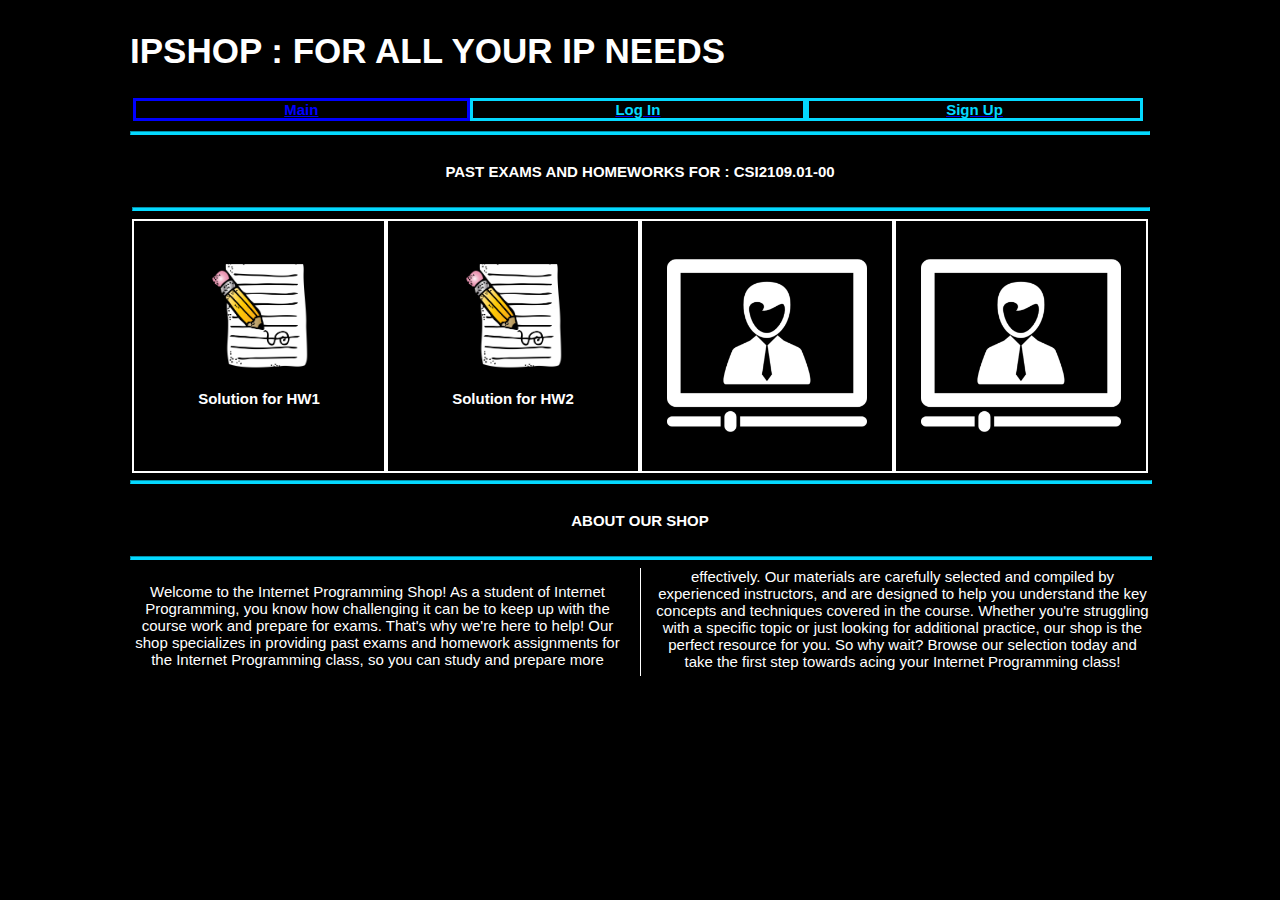
<file: LAB3/index.html>
<!DOCTYPE html>

<!-- All requirements are commented for your convenience :) -->

<html>
    <head>
        <meta charset="utf-8">
        <title> IPSHOP </title>
        <link rel ="stylesheet" type = "text/css" href = "main.css">
    </head>
    <body>
        <header>
            <!-- Slide  header text from right to left in a duration of 2s -->
            <div class = "flex-container">
                <h1 class= "movingheader"> IPSHOP : FOR ALL YOUR IP NEEDS </h1>
            </div>
            <!-- Link to Login page and Signup page (the 'Navigation') -->

            <!-- 'Navigation' contained within a flex-container -->
            <div class = "flex-container">
                <table class = "fixedd">
                    <tr>
                        <th> <a href = "index.html"> <div class = "button_p"> Main </div> </a> </th>
                    </tr>
                </table>
                <table class = "fixedd">
                    <tr>
                        <th> <a href = "login.html"> <div class = "button_np" > Log In </div> </a> </th>
                    </tr>
                </table>
                <table class = "fixedd">
                    <tr>
                        <th> <a href = "signup.html"> <div class = "button_np"> Sign Up </div> </a> </th>
                    </tr>
                </table>
            </div>
            <div class = "flex-container"><hr class = "width1020"></div>
        </header>
        <main>
            <!-- Main content made with nested flex containers with at least 4 'nestings' -->
            <div class = "flex-column"> <!-- 1/4 nestings -->
                <div class = "flex-column"> <!-- 2/4 nestings -->
                    <div class = "flex-column">
                        <h4> PAST EXAMS AND HOMEWORKS FOR : CSI2109.01-00 </h4>
                    </div>
                    <hr class = "width1020">
                    <div class = "flex-container"> <!-- 3/4 nestings -->
                        <div class = "flex-row-2"> <!-- 4/4 nestings -->
                            <div class = "row-wb">
                                <!-- This image enlarges when hovered over -->
                                <img class = hoverimg src = "HW.png">
                                <h4> Solution for HW1 </h4>
                            </div>
                            <div class = "row-wb">
                                <img class = hoverimg src = "HW.png">
                                <h4> Solution for HW2 </h4>
                            </div>
                        </div>
                        <div class = "flex-row-2">
                            <div class = "row-wb">
                                <!-- This image displays text when hovered over -->
                                <img class = imgwdesc src = "VID.png">
                                <div class = "desctext">  Video explanation for HW1  </div>
                            </div>
                            <div class = "row-wb">
                                <img class = imgwdesc src = "VID.png">
                                <div class = "desctext"> Video explanation for HW2 </div>
                            </div>
                        </div>
                    </div>
                </div>
                <div class = "flex-column">
                    <hr class = "width1020">
                    <div class = "flex-column">  
                        <h4> ABOUT OUR SHOP </h4>
                    </div>
                    <hr class = "width1020">
                    <div class = "flex-column">
                        <section>
                            <p>Welcome to the Internet Programming Shop!
                                As a student of Internet Programming, you know how challenging
                                it can be to keep up with the course work and prepare for exams. 
                                That's why we're here to help! Our shop specializes in providing 
                                past exams and homework assignments for the Internet Programming class, 
                                so you can study and prepare more effectively. Our materials are 
                                carefully selected and compiled by experienced instructors, and are 
                                designed to help you understand the key concepts and techniques covered 
                                in the course. Whether you're struggling with a specific topic or 
                                just looking for additional practice, our shop is the perfect resource
                                for you. So why wait? Browse our selection today and take the 
                                first step towards acing your Internet Programming class!</p>
                        </section>
                    </div>
                </div>
            </div>
        </main>
    </body>
</html>
</file>
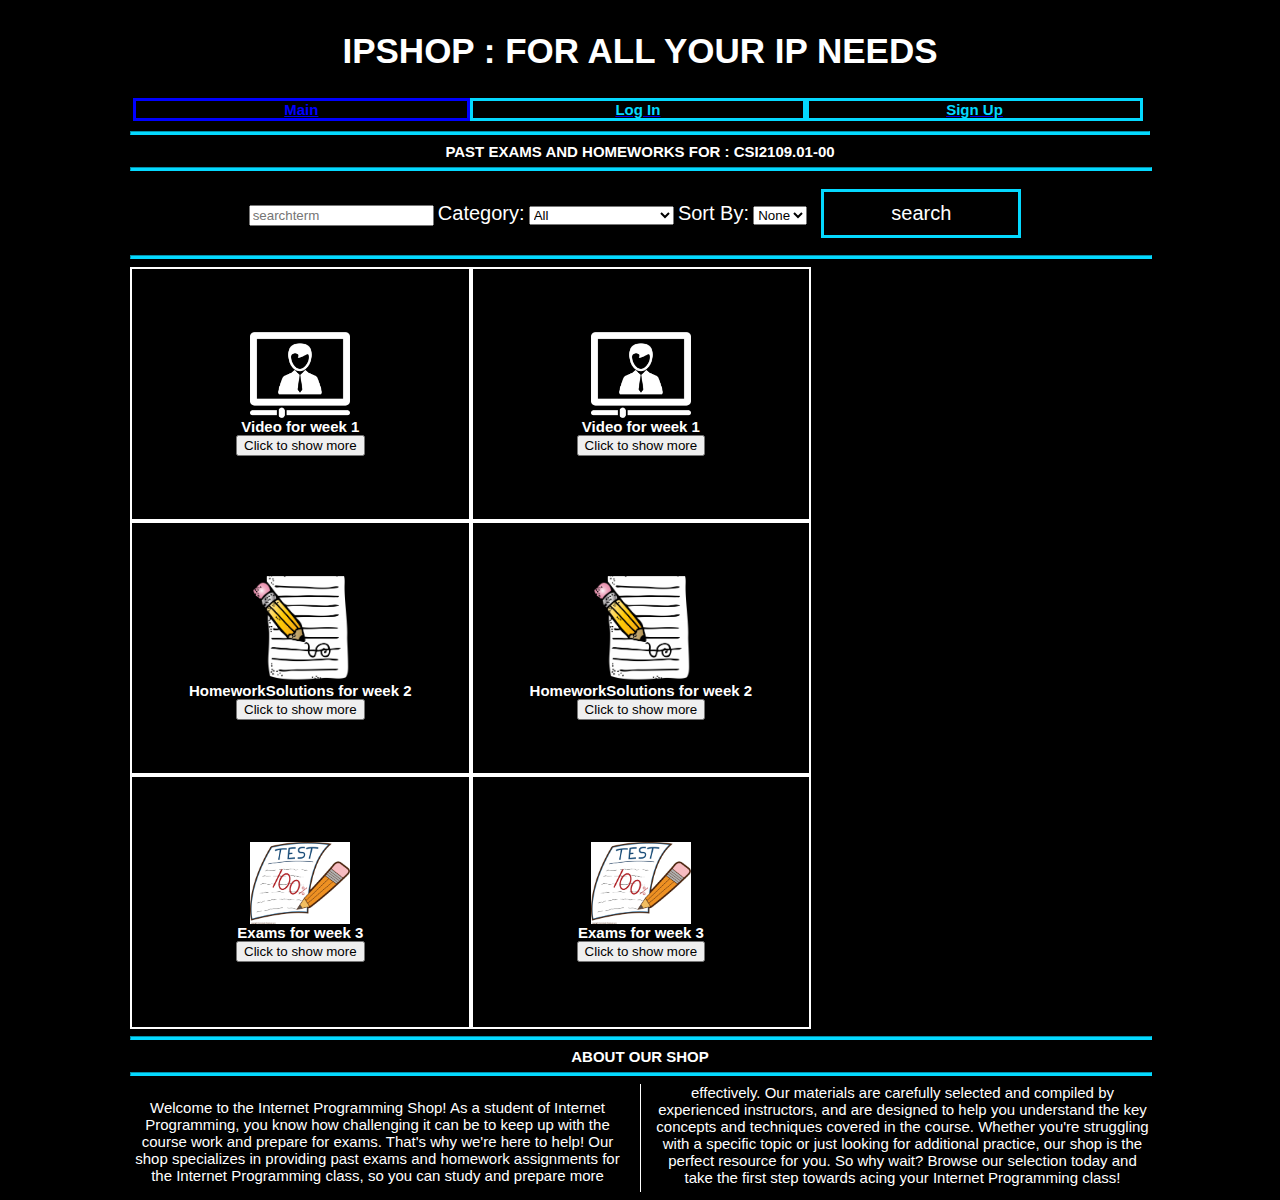
<file: LAB4/index.html>
<!DOCTYPE html>

<!-- All requirements are commented for your convenience :) -->

<html>
    <head>
        <meta charset="utf-8">
        <title> IPSHOP </title>
        <link rel ="stylesheet" type = "text/css" href = "main.css">
        <script>
                document.addEventListener("DOMContentLoaded", load);
                window.addEventListener('scroll', infscroll);

                let productlist = [];
                let filteredlist = [];
                let searchedlist = [];
                let displaylist = [];
                let loaduntill = 6

                function load(){
                    //has a fetch.json with product infos, used fetchAPI to fetch it
                    fetch('product.json')
                        .then(function(response){ 
                            return response.json(); 
                        })
                        .then(function(json){
                            productlist = json;
                            searchedlist = productlist;
                            displaylist = searchedlist.slice(0, loaduntill);
                            loaditemdisplay();
                        })
                        .catch(function(error){ 
                            console.log(error); 
                        });
                }

                function infscroll(){
                    //Infinite scroll
                    const{scrollTop, scrollHeight, clientHeight} = document.documentElement;
                        if(scrollTop + clientHeight >= scrollHeight){
                            if(loaduntill < 33){
                                    loaduntill = loaduntill + 3;    
                                    displaylist = searchedlist.slice(0, loaduntill);
                                refresh();
                            }
                        }
                }

                function refresh(){
                    emptyitemdisplay();
                    loaditemdisplay();
                }
                
                function emptyitemdisplay(){
                    const itemdisplay = document.getElementById('itemdisplay');
                    while(itemdisplay.firstChild){
                        itemdisplay.removeChild(itemdisplay.firstChild);
                    }
                }

                function loaditemdisplay(){
                    for(const item of displaylist){
                        let name = item.type + " for week " + item.week;
                        createItem(name, item.img, item.date, item.teacher, item.price);
                    }
                }

                function createItem(name, url, date, teacher, price){
                    const div = document.createElement('div');
                    const img = document.createElement('img');
                    const h4 = document.createElement('h4');
                    const button = document.createElement("button");
                    var isclicked = false;

                    div.classList.add('row-wb');
                    img.src = url;
                    h4.textContent = name;
                    button.textContent = 'Click to show more';
                    button.addEventListener('click',()=>showmore());

                    const itemdisplay = document.getElementById('itemdisplay');
                    div.appendChild(img);
                    div.appendChild(h4);
                    div.appendChild(button);
                    itemdisplay.appendChild(div);
                    
                        function showmore(){
                            //uses JS to show descriptions when button is pressed
                            if (!isclicked){
                                isclicked = true;
                                button.textContent = 'Click to show less';
                                const h4d = document.createElement("h4");
                                const h4t = document.createElement("h4");
                                const h4p = document.createElement("h4");

                                h4d.textContent = "Date: "+ date;
                                h4t.textContent = "Teacher: "+ teacher;
                                h4p.textContent = "Price: "+ price + "$";
                                
                                div.appendChild(h4d);
                                div.appendChild(h4t);
                                div.appendChild(h4p);
                            }
                            else{  
                                    button.textContent = 'Click to show more';
                                    isclicked = false;
                                    for(let i = 0; i < 3; i++){
                                        if(div.lastChild){
                                            div.removeChild(div.lastChild);
                                        }
                                    }
                                }
                        }
                    }

                    document.addEventListener("DOMContentLoaded", function(){
                        const searchButton = document.getElementById("search");
                        searchButton.addEventListener("click", searchfor);
                        function searchfor(){
                            //search, filter, sort
                            const keywordInput = document.getElementById("searchterm");
                            const filterInput = document.getElementById("category");
                            const sortInput = document.getElementById("sortby");
                            const keyword = keywordInput.value.toLowerCase();
                            searchedlist = [];
                            filteredlist = [];

                            for(const item of productlist){
                                if(item.type == filterInput.value.trim() || filterInput.value == "All" || filterInput.value == ""){
                                    filteredlist.push(item);
                                }
                            }
                            for (const item of filteredlist) {
                                const found = Object.values(item).some((value) => value.toString().toLowerCase().includes(keyword));
                                if(found){
                                    searchedlist.push(item);
                                }
                            }
                            if(sortInput.value == "price"){
                                searchedlist.sort((a, b) => a.price - b.price);
                            }

                            displaylist = searchedlist.slice(0, loaduntill);
                            refresh();
                        }
                        });
        </script>
    </head>
    <body>
        <!--probably should all be inside 1020px-->
        <header>
            <div class = "flex-container-center">
                <h1 class= "movingheader"> IPSHOP : FOR ALL YOUR IP NEEDS </h1>
            </div>
            <div class = "flex-container">
                <!--linkings-->
                <table class = "fixedd">
                    <tr>
                        <th> <a href = "index.html"> <div class = "button_p"> Main </div> </a> </th>
                    </tr>
                </table>
                <table class = "fixedd">
                    <tr>
                        <th> <a href = "login.html"> <div class = "button_np" > Log In </div> </a> </th>
                    </tr>
                </table>
                <table class = "fixedd">
                    <tr>
                        <th> <a href = "signup.html"> <div class = "button_np"> Sign Up </div> </a> </th>
                    </tr>
                </table>
            </div>
            <div class = "flex-container"><hr class = "width1020"></div>
        </header>
        <main>
            <div class = "flex-column">
                <div class = "flex-column">
                    <div class = "flex-column">
                        <h4> PAST EXAMS AND HOMEWORKS FOR : CSI2109.01-00 </h4>
                    </div>
                    <hr class = "width1020">
                    <form>
                        <input name="searchterm" id="searchterm" type="text" placeholder="searchterm" />
                        <label for="category">Category:</label>
                        <select name="category" id="category">
                            <option value="Video">Videos</option>
                            <option value="Exams">Exams</option>
                            <option value="HomeworkSolutions">Homework Solutions</option>
                            <option value="All" selected>All</option>
                        </select>
                        <label for="sortby">Sort By:</label>
                        <select name="sortby" id="sortby">
                            <option value="price">Price</option>
                            <option value="none" selected>None</option>
                        </select>
                        <input id="search" type="button" value="search" class="confirmbutton" />
                    </form>
                    <hr class = "width1020">
                    <div class = "flex-container" id = "itemdisplay"> 
                        <!-- itemdisplay -->
                    </div>
                </div>
                <div class = "flex-column">
                    <hr class = "width1020">
                    <div class = "flex-column">  
                        <h4> ABOUT OUR SHOP </h4>
                    </div>
                    <hr class = "width1020">
                    <div class = "flex-column">
                        <section>
                            <p>Welcome to the Internet Programming Shop!
                                As a student of Internet Programming, you know how challenging
                                it can be to keep up with the course work and prepare for exams. 
                                That's why we're here to help! Our shop specializes in providing 
                                past exams and homework assignments for the Internet Programming class, 
                                so you can study and prepare more effectively. Our materials are 
                                carefully selected and compiled by experienced instructors, and are 
                                designed to help you understand the key concepts and techniques covered 
                                in the course. Whether you're struggling with a specific topic or 
                                just looking for additional practice, our shop is the perfect resource
                                for you. So why wait? Browse our selection today and take the 
                                first step towards acing your Internet Programming class!</p>
                        </section>
                    </div>
                </div>
            </div>
        </main>
    </body>
</html>
</file>
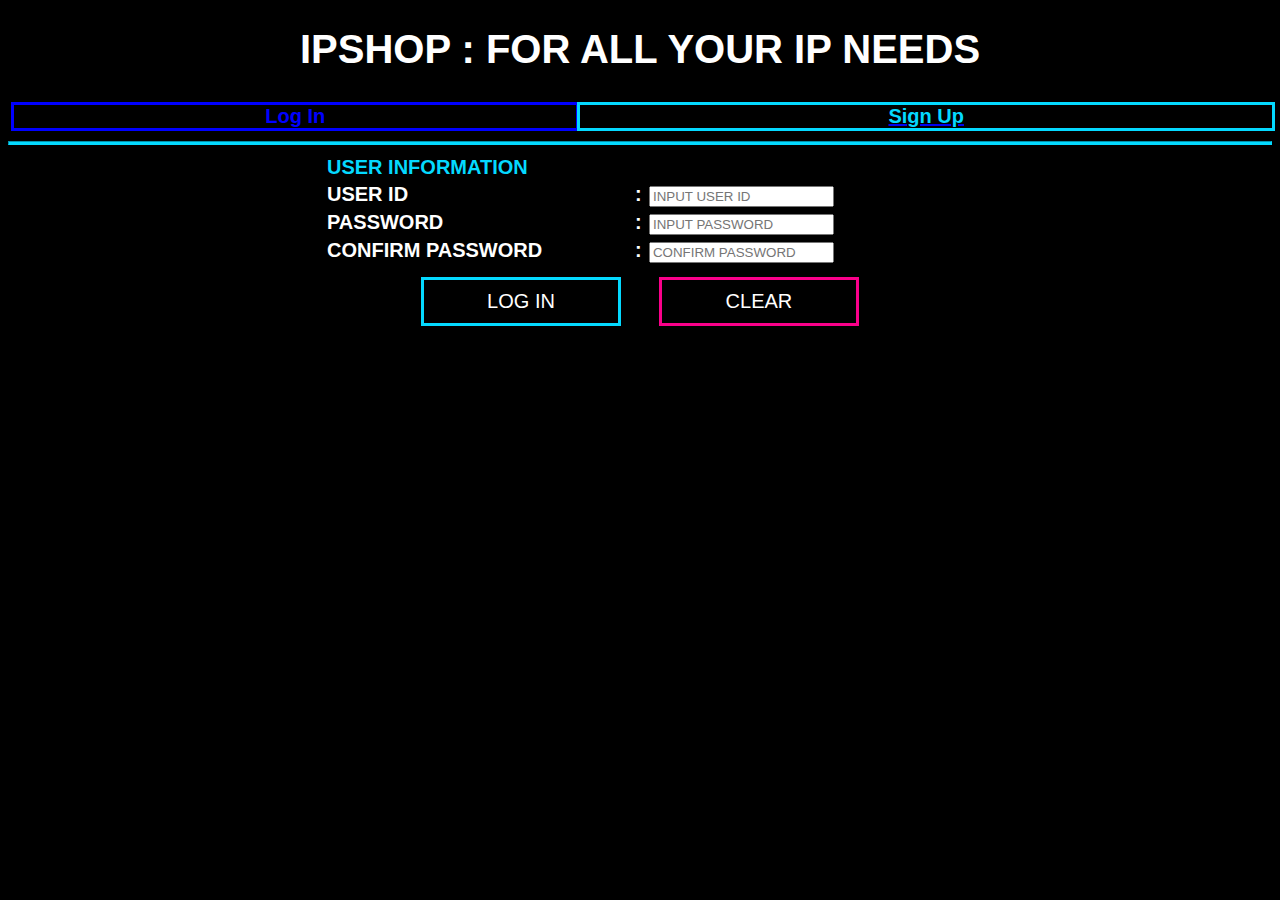
<file: LAB2/login.html>
<!DOCTYPE html>
<!-- Login Page -->
<html>
    <head>
        <meta charset="utf-8">
        <title> IPSHOP </title>
        <link rel ="stylesheet" type = "text/css" href = "main.css">
    </head>
    <body>
        <header>
            <h1> IPSHOP : FOR ALL YOUR IP NEEDS </h1>
        </header>
        <main>
            <table>
                <tr>
                    <th> <div class = "button_p" > Log In </div> </th>
                    <th> <a href = "signup.html"><div class = "button_np"> Sign Up </div></a> </th>
                </tr>
            </table>
            <hr>
            
            <form method = "GET" action="http://example.com">
                <table class = "width50">
                    <tr>
                        <th class = "neonblue" colspan = "3"> USER INFORMATION </th>
                    </tr>
                    <tr>
                        <th><label for="userid">USER ID</label></th>
                        <!-- separated the words and the colons to maintain layout even when resized -->
                        <th class="alignleft"> : </th>
                        <th><input type="text" id="userid" name="userid" placeholder="INPUT USER ID" required></th>
                    </tr>
                    <tr>
                        <th><label for="password">PASSWORD</label></th>
                        <th class="alignleft"> : </th>
                        <th><input type="password" id="password" name="password" placeholder="INPUT PASSWORD" required></th>
                    </tr>
                    <tr>
                        <th><label for="cfpassword">CONFIRM PASSWORD</label></th>
                        <th class="alignleft"> : </th>
                        <th><input type="password" id="cfpassword" name="cfpassword" placeholder="CONFIRM PASSWORD" required></th>
                    </tr>
                    <tr>
                        <th class="alignright"><input class = "confirmbutton" type="submit" value = "LOG IN"></th>
                        <th></th>
                        <th class="alignleft"><input class = "cancelbutton" type="reset" value = "CLEAR"></th>
                    </tr>
                </table>
            </form>        
        </main>
    </body>
</html>
</file>
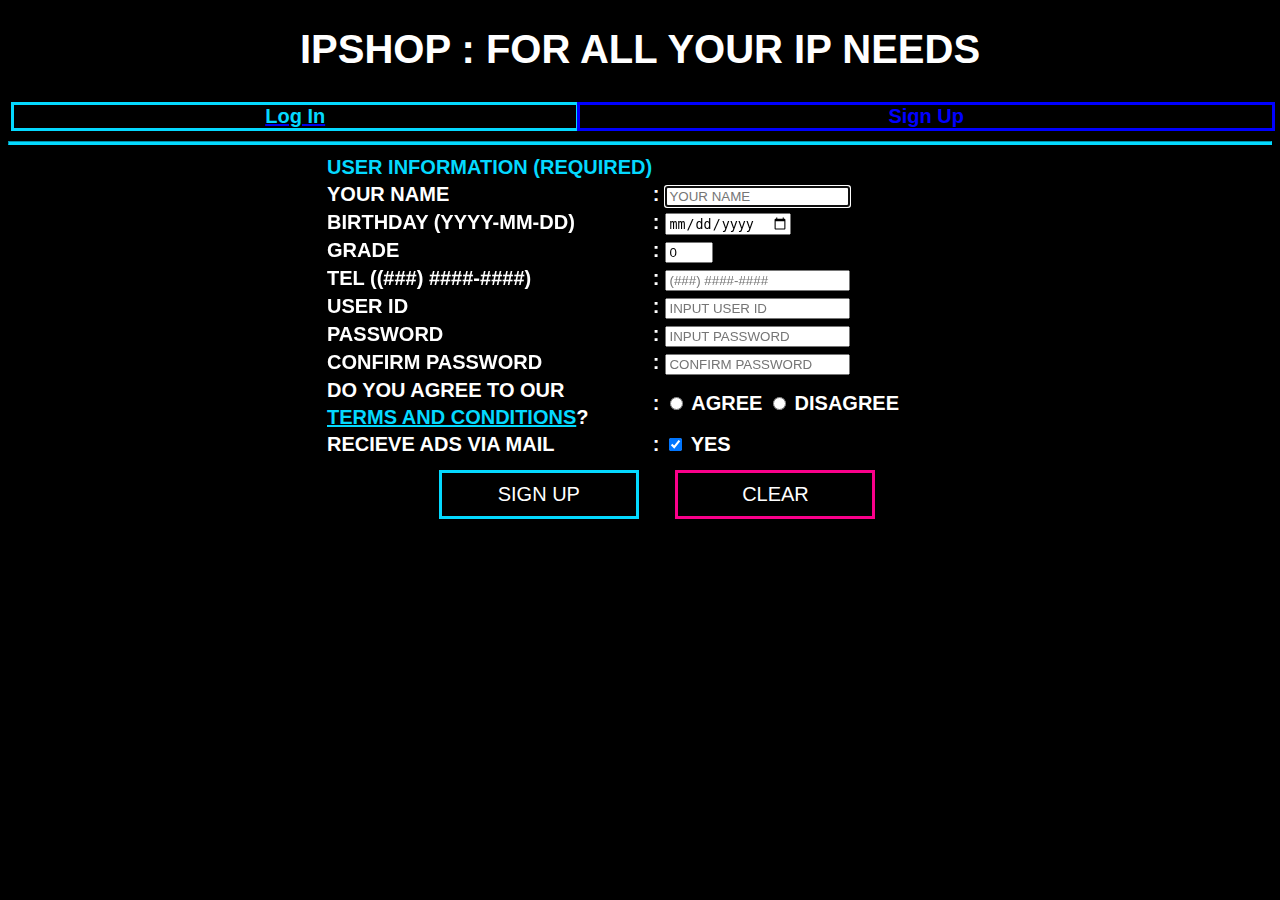
<file: LAB2/signup.html>
<!DOCTYPE html>
<html>
    <head>
        <meta charset="utf-8">
        <title> IPSHOP </title>
        <link rel ="stylesheet" type = "text/css" href = "main.css">
    </head>
    <body>
        <header>
            <h1> IPSHOP : FOR ALL YOUR IP NEEDS </h1>
        </header>
        <main>
            <table>
                <tr>
                    <!-- button that links to login.html -->
                    <th> <a href = "login.html"><div class = "button_np" > Log In </div></a> </th>
                    <th> <div class = "button_p"> Sign Up </div></th>
                </tr>
            </table>
            <hr>
            
            <form method = "GET" action="http://example.com">
                <table class = "width50">
                    <tr>
                        <th class = "neonblue" colspan = "3"> USER INFORMATION (REQUIRED)</th>
                    </tr>
                    <tr>
                        <th><label for="username">YOUR NAME</label></th>
                        <!-- separated the words and the colons to maintain layout even when resized -->
                        <th class="alignleft"> : </th>
                        <!-- attribute "autofocus" used (1/5)-->
                        <!-- input type "text" used (1/5)-->
                        <th><input type="text" id="username" name="username" placeholder="YOUR NAME" required autofocus></th>
                    </tr>
                    <tr>
                        <th><label for="birthday">BIRTHDAY (YYYY-MM-DD) </label></th>
                        <th class="alignleft"> : </th>
                        <!-- attribute "required" used (2/5)-->
                        <!-- input type "date" used (2/5)-->
                        <th><input type="date" id="birthday" name="birthday" required></th>
                    </tr>
                    <tr>
                        <th><label for="grade">GRADE</label></th>
                        <th class="alignleft"> : </th>
                        <!-- attribute "step" used (3/5)-->
                        <!-- input type "number" used (3/5)-->
                        <th><input type="number" id="grade" name="grade" placeholder="YOUR GRADE" min = "0" max = "4" step = "1" value = "0" required></th>
                    </tr>
                    <tr>
                        <th><label for="tel">TEL ((###) ####-####) </label></th>
                        <th class="alignleft"> : </th>
                        <!-- attribute "placeholder" used (4/5)-->
                        <!-- input type "tel" used (4/5)-->
                        <th><input type="tel" id="tel" name="tel" placeholder="(###) ####-####" pattern = "\(\d{3}\) \d{4}-\d{4}" required></th>
                    </tr>
                    <tr>
                        <th><label for="userid">USER ID</label></th>
                        <th class="alignleft"> : </th>
                        <!-- attribute "autocomplete" used (5/5)-->
                        <th><input type="text" id="userid" name="userid" placeholder="INPUT USER ID" required autocomplete="username"></th>
                    </tr>
                    <tr>
                        <th><label for="password">PASSWORD</label></th>
                        <th class="alignleft"> : </th>
                        <!-- input type "password" used (5/5)-->
                        <th><input type="password" id="password" name="password" placeholder="INPUT PASSWORD" required></th>
                    </tr>
                    <tr>
                        <th><label for="cfpassword">CONFIRM PASSWORD</label></th>
                        <th class="alignleft"> : </th>
                        <th><input type="password" id="cfpassword" name="cfpassword" placeholder="CONFIRM PASSWORD" required></th>
                    </tr>
                    <tr>
                        <th>
                            DO YOU AGREE TO OUR
                        </th>
                        <th rowspan="2">
                            :
                        </th>
                        <th rowspan="2">
                            <!-- input type "radio" used (6/5)-->
                            <!-- "radio" used (1/2)-->
                            <input type="radio" id="choice1"
                            name="tcagree" value="YES">
                            <label for="choice1">AGREE</label>
                            <input type="radio" id="choice2"
                            name="tcagree" value="NO">
                            <label for="choice2">DISAGREE</label>
                        </th>
                    </tr>
                    <tr>
                        <th><a class = "neonblue" href = "http://www.example.com">TERMS AND CONDITIONS</a>?</th>
                    </tr>
                    <tr>
                        <th> RECIEVE ADS VIA MAIL </th>
                        <th> : </th>
                        <!-- "checkbox" used (2/2)-->
                        <th> <input type="checkbox" id="spammail" name="spammail" value="spammail" checked >
                            <label for="spammail">YES</label> </th>
                    </tr>
                    <tr>
                        <th class="alignright"><input class = "confirmbutton" type="submit" value = "SIGN UP"></th>
                        <th></th>
                        <th class="alignleft"><input class = "cancelbutton" type="reset" value = "CLEAR"></th>
                    </tr>
                </table>
            </form>        
                
        </main>
    </body>

</html>
</file>
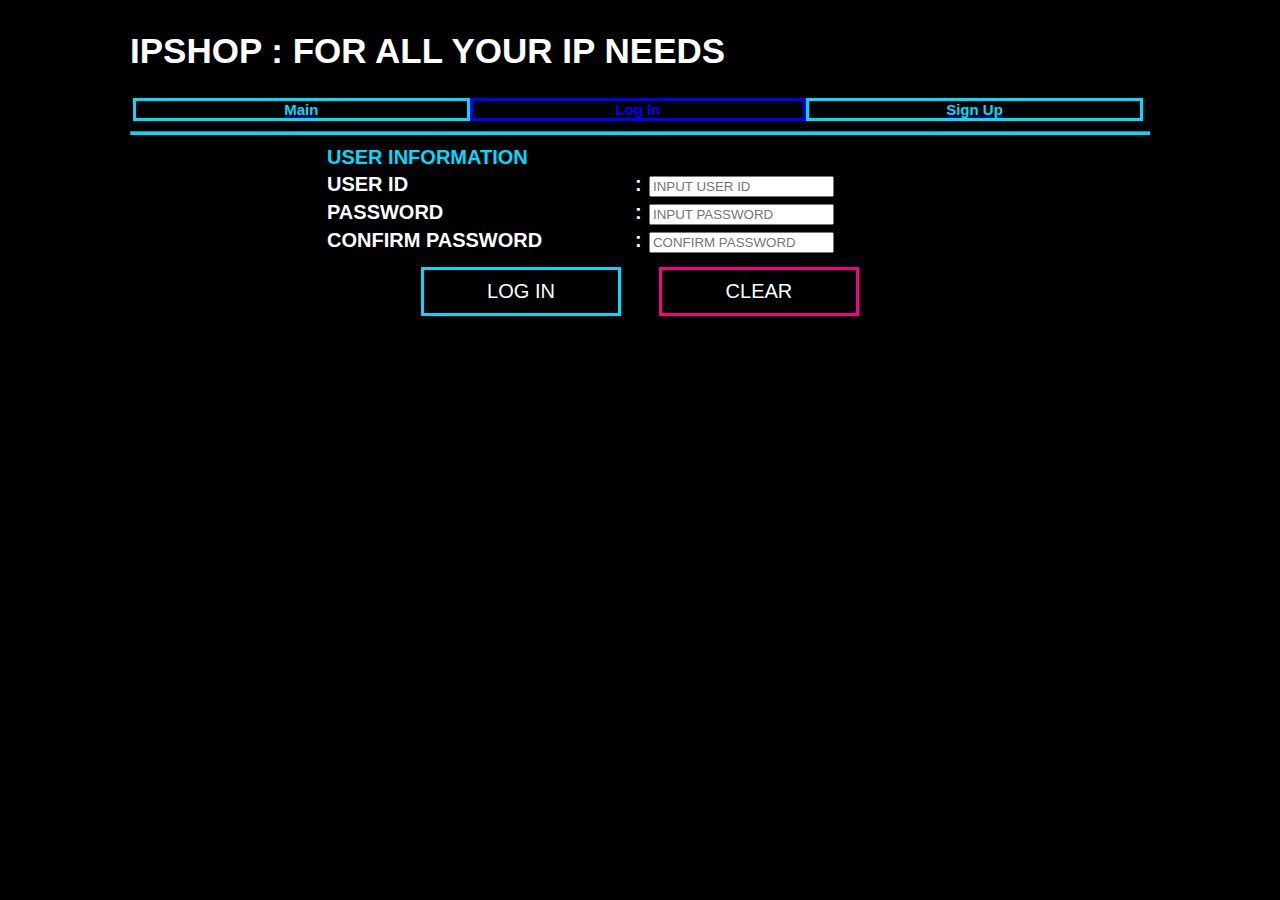
<file: LAB3/login.html>
<!DOCTYPE html>
<!-- Login Page -->
<html>
    <head>
        <meta charset="utf-8">
        <title> IPSHOP </title>
        <link rel ="stylesheet" type = "text/css" href = "main.css">
    </head>
    <body>
        <header>
            <div class = "flex-container">
                <h1 class= "movingheader"> IPSHOP : FOR ALL YOUR IP NEEDS </h1>
            </div>
            <div class = "flex-container">
                <table class = "fixedd">
                    <tr>
                        <th> <a href = "index.html"> <div class = "button_np"> Main </div> </a> </th>
                    </tr>
                </table>
                <table class = "fixedd">
                    <tr>
                        <th> <div class = "button_p" > Log In </div> </th>
                    </tr>
                </table>
                <table class = "fixedd">
                    <tr>
                        <th> <a href = "signup.html"> <div class = "button_np"> Sign Up </div> </a> </th>
                    </tr>
                </table>
            </div>
            <div class = "flex-container"><hr class = "width1020"></div>
        </header>
            
            <form method = "GET" action="http://example.com">
                <table class = "width50">
                    <tr>
                        <th class = "neonblue" colspan = "3"> USER INFORMATION </th>
                    </tr>
                    <tr>
                        <th><label for="userid">USER ID</label></th>
                        <!-- separated the words and the colons to maintain layout even when resized -->
                        <th class="alignleft"> : </th>
                        <th><input type="text" id="userid" name="userid" placeholder="INPUT USER ID" required></th>
                    </tr>
                    <tr>
                        <th><label for="password">PASSWORD</label></th>
                        <th class="alignleft"> : </th>
                        <th><input type="password" id="password" name="password" placeholder="INPUT PASSWORD" required></th>
                    </tr>
                    <tr>
                        <th><label for="cfpassword">CONFIRM PASSWORD</label></th>
                        <th class="alignleft"> : </th>
                        <th><input type="password" id="cfpassword" name="cfpassword" placeholder="CONFIRM PASSWORD" required></th>
                    </tr>
                    <tr>
                        <th class="alignright"><input class = "confirmbutton" type="submit" value = "LOG IN"></th>
                        <th></th>
                        <th class="alignleft"><input class = "cancelbutton" type="reset" value = "CLEAR"></th>
                    </tr>
                </table>
            </form>        
        </main>
    </body>
</html>
</file>
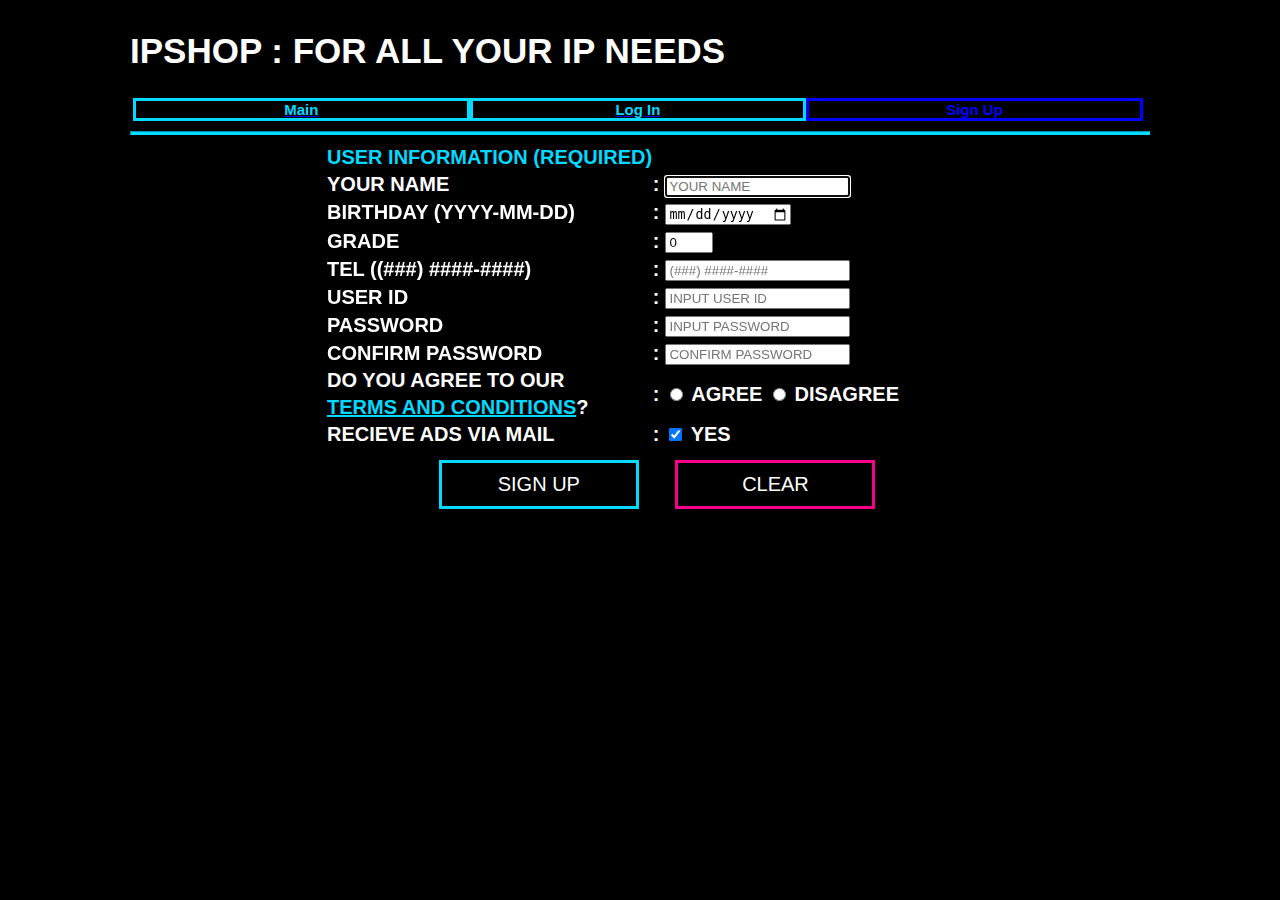
<file: LAB3/signup.html>
<!DOCTYPE html>
<html>
    <head>
        <meta charset="utf-8">
        <title> IPSHOP </title>
        <link rel ="stylesheet" type = "text/css" href = "main.css">
    </head>
    <body>
        <header>
            <div class = "flex-container">
                <h1 class= "movingheader"> IPSHOP : FOR ALL YOUR IP NEEDS </h1>
            </div>
            <div class = "flex-container">
                <table class = "fixedd">
                    <tr>
                        <th> <a href = "index.html"> <div class = "button_np"> Main </div> </a> </th>
                    </tr>
                </table>
                <table class = "fixedd">
                    <tr>
                        <th> <a href = "login.html"> <div class = "button_np" > Log In </div> </a> </th>
                    </tr>
                </table>
                <table class = "fixedd">
                    <tr>
                        <th> <div class = "button_p"> Sign Up </div> </th>
                    </tr>
                </table>
            </div>
            <div class = "flex-container"><hr class = "width1020"></div>
        </header>
            
            <form method = "GET" action="http://example.com">
                <table class = "width50">
                    <tr>
                        <th class = "neonblue" colspan = "3"> USER INFORMATION (REQUIRED)</th>
                    </tr>
                    <tr>
                        <th><label for="username">YOUR NAME</label></th>
                        <!-- separated the words and the colons to maintain layout even when resized -->
                        <th class="alignleft"> : </th>
                        <!-- attribute "autofocus" used (1/5)-->
                        <!-- input type "text" used (1/5)-->
                        <th><input type="text" id="username" name="username" placeholder="YOUR NAME" required autofocus></th>
                    </tr>
                    <tr>
                        <th><label for="birthday">BIRTHDAY (YYYY-MM-DD) </label></th>
                        <th class="alignleft"> : </th>
                        <!-- attribute "required" used (2/5)-->
                        <!-- input type "date" used (2/5)-->
                        <th><input type="date" id="birthday" name="birthday" required></th>
                    </tr>
                    <tr>
                        <th><label for="grade">GRADE</label></th>
                        <th class="alignleft"> : </th>
                        <!-- attribute "step" used (3/5)-->
                        <!-- input type "number" used (3/5)-->
                        <th><input type="number" id="grade" name="grade" placeholder="YOUR GRADE" min = "0" max = "4" step = "1" value = "0" required></th>
                    </tr>
                    <tr>
                        <th><label for="tel">TEL ((###) ####-####) </label></th>
                        <th class="alignleft"> : </th>
                        <!-- attribute "placeholder" used (4/5)-->
                        <!-- input type "tel" used (4/5)-->
                        <th><input type="tel" id="tel" name="tel" placeholder="(###) ####-####" pattern = "\(\d{3}\) \d{4}-\d{4}" required></th>
                    </tr>
                    <tr>
                        <th><label for="userid">USER ID</label></th>
                        <th class="alignleft"> : </th>
                        <!-- attribute "autocomplete" used (5/5)-->
                        <th><input type="text" id="userid" name="userid" placeholder="INPUT USER ID" required autocomplete="username"></th>
                    </tr>
                    <tr>
                        <th><label for="password">PASSWORD</label></th>
                        <th class="alignleft"> : </th>
                        <!-- input type "password" used (5/5)-->
                        <th><input type="password" id="password" name="password" placeholder="INPUT PASSWORD" required></th>
                    </tr>
                    <tr>
                        <th><label for="cfpassword">CONFIRM PASSWORD</label></th>
                        <th class="alignleft"> : </th>
                        <th><input type="password" id="cfpassword" name="cfpassword" placeholder="CONFIRM PASSWORD" required></th>
                    </tr>
                    <tr>
                        <th>
                            DO YOU AGREE TO OUR
                        </th>
                        <th rowspan="2">
                            :
                        </th>
                        <th rowspan="2">
                            <!-- input type "radio" used (6/5)-->
                            <!-- "radio" used (1/2)-->
                            <input type="radio" id="choice1"
                            name="tcagree" value="YES">
                            <label for="choice1">AGREE</label>
                            <input type="radio" id="choice2"
                            name="tcagree" value="NO">
                            <label for="choice2">DISAGREE</label>
                        </th>
                    </tr>
                    <tr>
                        <th><a class = "neonblue" href = "http://www.example.com">TERMS AND CONDITIONS</a>?</th>
                    </tr>
                    <tr>
                        <th> RECIEVE ADS VIA MAIL </th>
                        <th> : </th>
                        <!-- "checkbox" used (2/2)-->
                        <th> <input type="checkbox" id="spammail" name="spammail" value="spammail" checked >
                            <label for="spammail">YES</label> </th>
                    </tr>
                    <tr>
                        <th class="alignright"><input class = "confirmbutton" type="submit" value = "SIGN UP"></th>
                        <th></th>
                        <th class="alignleft"><input class = "cancelbutton" type="reset" value = "CLEAR"></th>
                    </tr>
                </table>
            </form>        
                
        </main>
    </body>

</html>
</file>
<file: LAB3/main.css>
/* style sheet for IP HW3 */
/* All Requirements are commented for your convenience :) */

body{
    text-align: center; background-color: black; color:white; font-size: 15px; font-family: Verdana, G  eneva, Tahoma, sans-serif;
}

h1{
    color:white; font-size: 35px; font-family: Verdana, Geneva, Tahoma, sans-serif; padding: 0;
}
div{
    border: 1em solid; text-align: center; border-width: medium; 
}
table{
    width: 100%; align-self: center;
}
table tr th{
    color:white; font-size: 20px; font-family: Verdana, Geneva, Tahoma, sans-serif; margin: 5px;
}
form{
    text-align: center;
}
hr{
    color:#04d9ff; border-color:#04d9ff; background-color: #04d9ff; height: 2px;
}
label{
    color:white; font-size: 20px; font-family: Verdana, Geneva, Tahoma, sans-serif;
}
section{
    column-count: 2; column-gap : 30px; column-rule : 1px outset white;
}
p{
    color:white; font-size: 15px; font-family: Verdana, Geneva, Tahoma, sans-serif;
}

.button_p{
    font-size: 15px; border-color: blue; width: 100%; color:blue;
}
.button_np{
    font-size: 15px; border-color: #04d9ff; width: 100%; color:#04d9ff;
}
.width50{
    width: 50%;
    margin-left: auto;
    margin-right: auto;
    text-align: left;
}

.fixed{
    table-layout: fixed;
}

.fixedd{
    table-layout: fixed;
    width: 33%;
}

.neonblue{
    color:#04d9ff;
}
.alignleft{
    text-align: left;
}
.alignright{
    text-align: right;
}

.confirmbutton{
    padding: .5em; margin: .5em; height: 75%; width: 200px; color:white; 
    font-size: 20px; background-color: black; border: 3px solid; border-color: #04d9ff; 
}
.cancelbutton{
    padding: .5em; margin: .5em; height: 75%; width: 200px; color:white; 
    font-size: 20px; background-color: black; border: 3px solid; border-color: #FA008A;
}

/* All components are in a flex container, and the max-width of the flex container is 1020px. */
/* Thus, all visible components of index.html are within a width of 1020 pixels. */

/* flex-direction, flex-wrap, justify-content used */

.flex-container {
    margin : auto;
    display: flex;
    max-width: 1020px;
    flex-wrap: wrap;
    flex-direction: row;
    justify-content: left;
    border: 0px;
    align-items: center;
}

.flex-column {
    margin : auto;
    display: flex;
    max-width: 1020px;
    flex-direction: column;
    border: 0px;
    align-items: center;
}

.flex-row-2 {
    margin : auto;
    display: flex;
    max-width: 1020px;
    flex-direction: row;
    border: 0px;
    align-items: center;
}

.row-wb {
    position: relative;
    display: flex;    
    flex-direction: column;
    width: 250px;
    height: 250px;
    border: 2px solid;
    align-items: center;
    justify-content: center;
}

.width1020 {
    width : 100%;
}

/* @keyframes used for header animation : no JS code used! */
@keyframes headermover {
    0%   {left: 1020px;}
    100% {left: 0px;}
}

/* animation-name, animation-duration used for header animation */
.movingheader {
    justify-content: left;
    animation: headermover;
    animation-name: headermover;
    animation-duration: 2s;
    position : relative;
}

.aligncenter{
    justify-content: center;
}

/* transition used for enlarging image */
img{
    width: 100px;
    transition: height 2s ease-in-out, width 2s ease-in-out;
    justify-self: center;
}

/* hover used for enlarging image */
.hoverimg:hover{
    width : 150px; 
}

.imgwdesc{
    position : relative;
    width: 80%;
}

/* hover used for printing text on top of image */
/* background color added to text for visibility */

/* image and text should both probably load */
.desctext{
    color:white; 
    background-color: #04d9ff;
    font-size: 40px;

    display : flex;
    align-items: center;
    justify-content: center;

    position: absolute;
    top: 0;
    width: 250px;
    height: 100%;
    opacity: 0;
    transition: opacity 2s ease-in-out;
}

.desctext:hover{
    opacity: 90%;
}

/* 'Navigation' and 'Main content' layout changed using @media queries and inheritance */
/* All 3 cases considered */

@media (max-width: 800px) {
    .flex-container { flex-direction: column; }
    .fixedd {width: 100%}
    section{column-count: 1;}
}

@media (max-width: 480px) {
    .flex-row-2 { flex-direction: column; }
}
</file>
<file: LAB4/main.css>
/* style sheet for IP HW4 */

body{
    text-align: center; background-color: black; color:white; font-size: 15px; font-family: Verdana, G  eneva, Tahoma, sans-serif;
}

h1{
    color:white; font-size: 35px; font-family: Verdana, Geneva, Tahoma, sans-serif; padding: 0;
}
h4{
    margin: 0; padding: 0;
}
div{
    border: 1em solid; text-align: center; border-width: medium; 
}
table{
    width: 100%; align-self: center;
}
table tr th{
    color:white; font-size: 20px; font-family: Verdana, Geneva, Tahoma, sans-serif; margin: 5px;
}
form{
    text-align: center;
}
hr{
    color:#04d9ff; border-color:#04d9ff; background-color: #04d9ff; height: 2px;
}
label{
    color:white; font-size: 20px; font-family: Verdana, Geneva, Tahoma, sans-serif;
}
section{
    column-count: 2; column-gap : 30px; column-rule : 1px outset white;
}
p{
    color:white; font-size: 15px; font-family: Verdana, Geneva, Tahoma, sans-serif;
}

.button_p{
    font-size: 15px; border-color: blue; width: 100%; color:blue;
}
.button_np{
    font-size: 15px; border-color: #04d9ff; width: 100%; color:#04d9ff;
}
.width50{
    width: 50%;
    margin-left: auto;
    margin-right: auto;
    text-align: left;
}

.fixed{
    table-layout: fixed;
}

.fixedd{
    table-layout: fixed;
    width: 33%;
}

.neonblue{
    color:#04d9ff;
}
.alignleft{
    text-align: left;
}
.alignright{
    text-align: right;
}

.confirmbutton{
    padding: .5em; margin: .5em; height: 75%; width: 200px; color:white; 
    font-size: 20px; background-color: black; border: 3px solid; border-color: #04d9ff; 
}
.cancelbutton{
    padding: .5em; margin: .5em; height: 75%; width: 200px; color:white; 
    font-size: 20px; background-color: black; border: 3px solid; border-color: #FA008A;
}

.flex-container {
    margin : auto;
    display: flex;
    max-width: 1020px;
    flex-wrap: wrap;
    flex-direction: row;
    justify-content: left;
    border: 0px;
    align-items: center;
}

.flex-container-center {
    margin : auto;
    display: flex;
    max-width: 1020px;
    flex-wrap: wrap;
    flex-direction: row;
    justify-content: center;
    border: 0px;
    align-items: center;
}

.flex-column {
    margin : auto;
    display: flex;
    max-width: 1020px;
    flex-direction: column;
    border: 0px;
    align-items: center;
}

.flex-row-2 {
    margin : auto;
    display: flex;
    max-width: 1020px;
    flex-direction: row;
    border: 0px;
    align-items: center;
}

.row-wb {
    position: relative;
    display: flex;    
    flex-direction: column;
    flex-basis: 33%;
    width: 250px;
    height: 250px;
    border: 2px solid;
    align-items: center;
    justify-content: center;
}

.width1020 {
    width : 100%;
}

.movingheader {
    justify-content: center;
    position : relative;
}

.aligncenter{
    justify-content: center;
}

img{
    width: 100px;
    justify-self: center;
}

.hoverimg:hover{
    width : 150px; 
}

@media (max-width: 800px) {
    .flex-container { flex-direction: column; }
    .fixedd {width: 100%}
    section{column-count: 1;}
    .row-wb{flex-basis: 50%;}
}

@media (max-width: 480px) {
    .flex-row-2 { flex-direction: column; }
    .row-wb{flex-basis: 100%;}
}
</file>
<file: LAB2/main.css>
/* style sheet for IP HW2 */

/* properties "background-color", "font-size", "font-family", "color" used (4/10) */
body{
    text-align: center; background-color: black; color:white; font-size: 15px; font-family: Verdana, Geneva, Tahoma, sans-serif;
}
h1{
    color:white; font-size: 40px; font-family: Verdana, Geneva, Tahoma, sans-serif;
}
/* properties "text-align", "border" used (6/10) */
div{
    border: 1em solid; text-align: center; border-width: medium; 
}
table{
    width: 100%; align-self: center;
}
table tr th{
    color:white; font-size: 20px; font-family: Verdana, Geneva, Tahoma, sans-serif; margin: 5px;
}
form{
    text-align: center;
}
hr{
    color:#04d9ff; border-color:#04d9ff; background-color: #04d9ff; height: 2px;
}
label{
    color:white; font-size: 20px; font-family: Verdana, Geneva, Tahoma, sans-serif;
}
.button_p{
    border-color: blue; width: 100%; color:blue;
}
.button_np{
    border-color: #04d9ff; width: 100%; color:#04d9ff;
}
.width50{
    width: 50%;
    margin-left: auto;
    margin-right: auto;
    text-align: left;
}
.neonblue{
    color:#04d9ff;
}
.alignleft{
    text-align: left;
}
.alignright{
    text-align: right;
}
/* properties "padding", "margin", "height", "width" used (10/10) */
.confirmbutton{
    padding: .5em; margin: .5em; height: 75%; width: 200px; color:white; 
    font-size: 20px; background-color: black; border: 3px solid; border-color: #04d9ff; 
}
.cancelbutton{
    padding: .5em; margin: .5em; height: 75%; width: 200px; color:white; 
    font-size: 20px; background-color: black; border: 3px solid; border-color: #FA008A;
}
</file>
